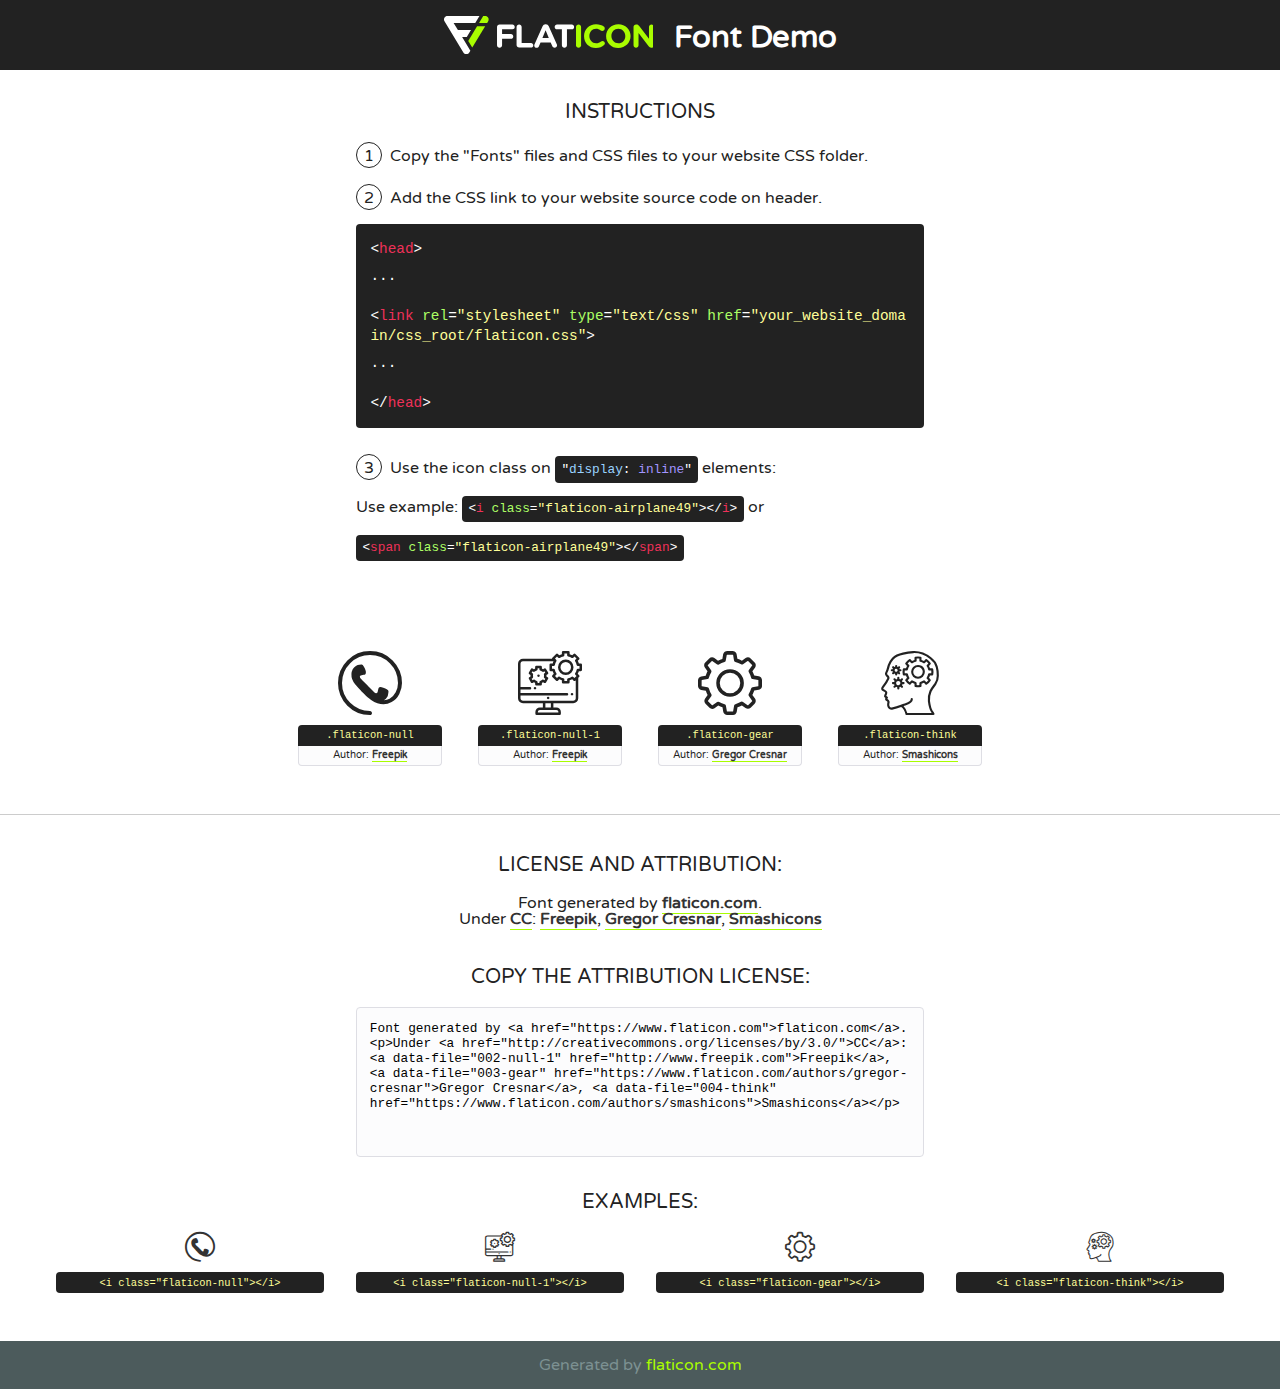
<file: static/fonts/flaticon.html>
<!DOCTYPE html>
<!--
  Flaticon icon font: Flaticon
  Creation date: 02/06/2020 05:24
-->
<html>
<!DOCTYPE html>
<html>

<head>
    <title>Flaticon WebFont</title>
    <link href="http://fonts.googleapis.com/css?family=Varela+Round" rel="stylesheet" type="text/css" />
    <link rel="stylesheet" type="text/css" href="flaticon.css">
    <meta charset="UTF-8">
    <style>
    html, body, div, span, applet, object, iframe,
    h1, h2, h3, h4, h5, h6, p, blockquote, pre,
    a, abbr, acronym, address, big, cite, code,
    del, dfn, em, img, ins, kbd, q, s, samp,
    small, strike, strong, sub, sup, tt, var,
    b, u, i, center,
    dl, dt, dd, ol, ul, li,
    fieldset, form, label, legend,
    table, caption, tbody, tfoot, thead, tr, th, td,
    article, aside, canvas, details, embed, 
    figure, figcaption, footer, header, hgroup, 
    menu, nav, output, ruby, section, summary,
    time, mark, audio, video {
        margin: 0;
        padding: 0;
        border: 0;
        font-size: 100%;
        font: inherit;
        vertical-align: baseline;
    }
    /* HTML5 display-role reset for older browsers */
    article, aside, details, figcaption, figure, 
    footer, header, hgroup, menu, nav, section {
        display: block;
    }
    body {
        line-height: 1;
    }
    ol, ul {
        list-style: none;
    }
    blockquote, q {
        quotes: none;
    }
    blockquote:before, blockquote:after,
    q:before, q:after {
        content: '';
        content: none;
    }
    table {
        border-collapse: collapse;
        border-spacing: 0;
    }
    body {
        font-family: 'Varela Round', Helvetica, Arial, sans-serif;
        font-size: 16px;
        color: #222;
    }
    a {
        color: #333;
        border-bottom: 1px solid #a9fd00;
        font-weight: bold;
        text-decoration: none;
    }
    * {
        -moz-box-sizing: border-box;
        -webkit-box-sizing: border-box;
        box-sizing: border-box;
        margin: 0;
        padding: 0;
    }
    [class^="flaticon-"]:before, [class*=" flaticon-"]:before, [class^="flaticon-"]:after, [class*=" flaticon-"]:after {
        font-family: Flaticon;
        font-size: 30px;
        font-style: normal;
        margin-left: 20px;
        color: #333;
    }
    .wrapper {
        max-width: 600px;
        margin: auto;
        padding: 0 1em;
    }
    .title {
        font-size: 1.25em;
        text-align: center;
        margin-bottom: 1em;
        text-transform: uppercase;
    }
    header {
        text-align: center;
        background-color: #222;
        color: #fff;
        padding: 1em;
    }
    header .logo {
        width: 210px;
        height: 38px;
        display: inline-block;
        vertical-align: middle;
        margin-right: 1em;
        border: none;
    }
    header strong {
        font-size: 1.95em;
        font-weight: bold;
        vertical-align: middle;
        margin-top: 5px;
        display: inline-block;
    }
    .demo {
        margin: 2em auto;
        line-height: 1.25em;
    }
    .demo ul li {
        margin-bottom: 1em;
    }
    .demo ul li .num {
        color: #222;
        border-radius: 20px;
        display: inline-block;
        width: 26px;
        padding: 3px;
        height: 26px;
        text-align: center;
        margin-right: 0.5em;
        border: 1px solid #222;
    }
    .demo ul li code {
        background-color: #222;
        border-radius: 4px;
        padding: 0.25em 0.5em;
        display: inline-block;
        color: #fff;
        font-family: Consolas,Monaco,Lucida Console,Liberation Mono,DejaVu Sans Mono,Bitstream Vera Sans Mono,Courier New, monospace;
        font-weight: lighter;
        margin-top: 1em;
        font-size: 0.8em;
        word-break: break-all;
    }
    .demo ul li code.big {
        padding: 1em;
        font-size: 0.9em;
    }
    .demo ul li code .red {
        color: #EF3159;
    }
    .demo ul li code .green {
        color: #ACFF65;
    }
    .demo ul li code .yellow {
        color: #FFFF99;
    }
    .demo ul li code .blue {
        color: #99D3FF;
    }
    .demo ul li code .purple {
        color: #A295FF;
    }
    .demo ul li code .dots {
        margin-top: 0.5em;
        display: block;
    }
    #glyphs {
        border-bottom: 1px solid #ccc;
        padding: 2em 0;
        text-align: center;
    }
    .glyph {
        display: inline-block;
        width: 9em;
        margin: 1em;
        text-align: center;
        vertical-align: top;
        background: #FFF;
    }
    .glyph .glyph-icon {
        padding: 10px;
        display: block;
        font-family:"Flaticon";
        font-size: 64px;
        line-height: 1;
    }
    .glyph .glyph-icon:before {
        font-size: 64px;
        color: #222;
        margin-left: 0;
    }
    .class-name {
        font-size: 0.65em;
        background-color: #222;
        color: #fff;
        border-radius: 4px 4px 0 0;
        padding: 0.5em;
        color: #FFFF99;
        font-family: Consolas,Monaco,Lucida Console,Liberation Mono,DejaVu Sans Mono,Bitstream Vera Sans Mono,Courier New, monospace;
    }
    .author-name {
        font-size: 0.6em;
        background-color: #fcfcfd;
        border: 1px solid #DEDEE4;
        border-top: 0;
        border-radius: 0 0 4px 4px;
        padding: 0.5em;
    }
    .class-name:last-child {
        font-size: 10px;
        color:#888;
    }
    .class-name:last-child a {
        font-size: 10px;
        color:#555;
    }
    .class-name:last-child a:hover {
        color:#a9fd00;
    }
    .glyph > input {
        display: block;
        width: 100px;
        margin: 5px auto;
        text-align: center;
        font-size: 12px;
        cursor: text;
    }
    .glyph > input.icon-input {
        font-family:"Flaticon";
        font-size: 16px;
        margin-bottom: 10px;
    }
    .attribution .title {
        margin-top: 2em;
    }
    .attribution textarea {
        background-color: #fcfcfd;
        padding: 1em;
        border: none;
        box-shadow: none;
        border: 1px solid #DEDEE4;
        border-radius: 4px;
        resize: none;
        width: 100%;
        height: 150px;
        font-size: 0.8em;
        font-family: Consolas,Monaco,Lucida Console,Liberation Mono,DejaVu Sans Mono,Bitstream Vera Sans Mono,Courier New, monospace;
        -webkit-appearance: none;
    }
    .iconsuse {
        margin: 2em auto;
        text-align: center;
        max-width: 1200px;
    }
    .iconsuse:after {
        content: '';
        display: table;
        clear: both;
    }
    .iconsuse .image {
        float: left;
        width: 25%;
        padding: 0 1em;
    }
    .iconsuse .image p {
        margin-bottom: 1em;
    }
    .iconsuse .image span {
        display: block;
        font-size: 0.65em;
        background-color: #222;
        color: #fff;
        border-radius: 4px;
        padding: 0.5em;
        color: #FFFF99;
        margin-top: 1em;
        font-family: Consolas,Monaco,Lucida Console,Liberation Mono,DejaVu Sans Mono,Bitstream Vera Sans Mono,Courier New, monospace;
    }
    #footer {
        text-align: center;
        background-color: #4C5B5C;
        color: #7c9192;
        padding: 1em;
    }
    #footer a {
        border: none;
        color: #a9fd00;
        font-weight: normal;
    }
    @media (max-width: 960px) {
        .iconsuse .image {
            width: 50%;
        }
    }
    @media (max-width: 560px) {
        .iconsuse .image {
            width: 100%;
        }
    }
    </style>
</head>

<body class="characters-off">

    <header>
        <a href="https://www.flaticon.com" target="_blank" class="logo">
            <svg version="1.1" xmlns="http://www.w3.org/2000/svg" xmlns:xlink="http://www.w3.org/1999/xlink" xmlns:a="http://ns.adobe.com/AdobeSVGViewerExtensions/3.0/" viewBox="0 0 560.875 102.036" enable-background="new 0 0 560.875 102.036" xml:space="preserve">
                <defs>
                </defs>
                <g>
                    <g class="letters">
                        <path fill="#ffffff" d="M141.596,29.675c0-3.777,2.985-6.767,6.764-6.767h34.438c3.426,0,6.15,2.728,6.15,6.15
                        c0,3.43-2.724,6.149-6.15,6.149h-27.674v13.091h23.719c3.429,0,6.151,2.724,6.151,6.15c0,3.43-2.723,6.149-6.151,6.149h-23.719
                        v17.574c0,3.773-2.986,6.761-6.764,6.761c-3.779,0-6.764-2.989-6.764-6.761V29.675z"></path>
                        <path fill="#ffffff" d="M193.844,29.149c0-3.781,2.985-6.767,6.764-6.767c3.776,0,6.763,2.985,6.763,6.767v42.957h25.039
                        c3.426,0,6.149,2.726,6.149,6.153c0,3.425-2.723,6.15-6.149,6.15h-31.802c-3.779,0-6.764-2.986-6.764-6.768V29.149z"></path>
                        <path fill="#ffffff" d="M241.891,75.71l21.438-48.407c1.492-3.341,4.215-5.357,7.906-5.357h0.792
                        c3.686,0,6.323,2.017,7.815,5.357l21.439,48.407c0.436,0.967,0.701,1.845,0.701,2.723c0,3.602-2.809,6.501-6.414,6.501
                        c-3.161,0-5.269-1.845-6.499-4.655l-4.132-9.661h-27.059l-4.301,10.102c-1.144,2.631-3.426,4.214-6.237,4.214
                        c-3.517,0-6.24-2.81-6.24-6.325C241.1,77.64,241.451,76.677,241.891,75.71z M279.932,58.666l-8.521-20.297l-8.526,20.297H279.932
                        z"></path>
                        <path fill="#ffffff" d="M314.864,35.387H301.86c-3.429,0-6.239-2.813-6.239-6.238c0-3.429,2.811-6.24,6.239-6.24h39.533
                        c3.426,0,6.237,2.811,6.237,6.24c0,3.425-2.811,6.238-6.237,6.238h-13.001v42.785c0,3.773-2.99,6.761-6.764,6.761
                        c-3.779,0-6.764-2.989-6.764-6.761V35.387z"></path>
                        <path fill="#A9FD00" d="M352.615,29.149c0-3.781,2.985-6.767,6.767-6.767c3.774,0,6.761,2.985,6.761,6.767v49.024
                        c0,3.773-2.987,6.761-6.761,6.761c-3.781,0-6.767-2.989-6.767-6.761V29.149z"></path>
                        <path fill="#A9FD00" d="M374.132,53.836v-0.179c0-17.481,13.178-31.801,32.065-31.801c9.22,0,15.459,2.458,20.557,6.238
                        c1.402,1.054,2.637,2.985,2.637,5.357c0,3.692-2.985,6.59-6.681,6.59c-1.845,0-3.071-0.702-4.044-1.319
                        c-3.776-2.813-7.729-4.393-12.562-4.393c-10.364,0-17.831,8.611-17.831,19.154v0.173c0,10.542,7.291,19.329,17.831,19.329
                        c5.715,0,9.492-1.756,13.359-4.834c1.049-0.874,2.458-1.491,4.039-1.491c3.429,0,6.325,2.813,6.325,6.236
                        c0,2.106-1.056,3.78-2.282,4.834c-5.539,4.834-12.036,7.733-21.878,7.733C387.572,85.464,374.132,71.493,374.132,53.836z"></path>
                        <path fill="#A9FD00" d="M433.009,53.836v-0.179c0-17.481,13.79-31.801,32.766-31.801c18.981,0,32.592,14.143,32.592,31.628v0.173
                        c0,17.483-13.785,31.807-32.769,31.807C446.625,85.464,433.009,71.32,433.009,53.836z M484.224,53.836v-0.179
                        c0-10.539-7.725-19.326-18.626-19.326c-10.893,0-18.449,8.611-18.449,19.154v0.173c0,10.542,7.73,19.329,18.626,19.329
                        C476.676,72.986,484.224,64.378,484.224,53.836z"></path>
                        <path fill="#A9FD00" d="M506.233,29.321c0-3.774,2.99-6.763,6.767-6.763h1.401c3.252,0,5.183,1.583,7.029,3.953l26.093,34.265
                        V29.059c0-3.692,2.99-6.677,6.681-6.677c3.683,0,6.671,2.985,6.671,6.677v48.934c0,3.78-2.987,6.765-6.764,6.765h-0.436
                        c-3.257,0-5.188-1.581-7.034-3.953l-27.056-35.492v32.944c0,3.687-2.985,6.676-6.678,6.676c-3.683,0-6.673-2.989-6.673-6.676
                        V29.321z"></path>
                    </g>
                    <g class="insignia">
                        <path fill="#ffffff" d="M48.372,56.137h12.517l11.156-18.537H37.186L25.688,18.539h57.825L94.668,0H9.271
                        C5.925,0,2.842,1.801,1.198,4.716c-1.644,2.907-1.593,6.482,0.134,9.343l50.38,83.501c1.678,2.781,4.689,4.476,7.938,4.476
                        c3.246,0,6.257-1.695,7.935-4.476l2.898-4.804L48.372,56.137z"></path>
                        <g class="i">
                            <path fill="#A9FD00" d="M93.575,18.539h0.031v0.004l21.652,0.004l2.705-4.488c1.727-2.861,1.778-6.436,0.133-9.343
                            C116.454,1.801,113.371,0,110.026,0h-5.294L93.575,18.539z"></path>
                            <polygon fill="#A9FD00" points="88.291,27.356 64.725,66.486 75.519,84.404 109.942,27.356"></polygon>
                        </g>
                    </g>
                </g>
            </svg>
        </a>
        <strong>Font Demo</strong>
    </header>


    <section class="demo wrapper">

        <p class="title">Instructions</p>

        <ul>
            <li>
                <span class="num">1</span>Copy the "Fonts" files and CSS files to your website CSS folder.
            </li>
            <li>
                <span class="num">2</span>Add the CSS link to your website source code on header.
                <code class="big">
                    &lt;<span class="red">head</span>&gt;
                    <br/><span class="dots">...</span>
                    <br/>&lt;<span class="red">link</span> <span class="green">rel</span>=<span class="yellow">"stylesheet"</span> <span class="green">type</span>=<span class="yellow">"text/css"</span> <span class="green">href</span>=<span class="yellow">"your_website_domain/css_root/flaticon.css"</span>&gt;
                    <br/><span class="dots">...</span>
                    <br/>&lt;/<span class="red">head</span>&gt;
                </code>
            </li>

            <li>
                <p>
                    <span class="num">3</span>Use the icon class on <code>"<span class="blue">display</span>:<span class="purple"> inline</span>"</code> elements:
                    <br />
                    Use example: <code>&lt;<span class="red">i</span> <span class="green">class</span>=<span class="yellow">&quot;flaticon-airplane49&quot;</span>&gt;&lt;/<span class="red">i</span>&gt;</code> or <code>&lt;<span class="red">span</span> <span class="green">class</span>=<span class="yellow">&quot;flaticon-airplane49&quot;</span>&gt;&lt;/<span class="red">span</span>&gt;</code>
            </li>
        </ul>

    </section>




   <section id="glyphs">          
    
      
        <div class="glyph"><div class="glyph-icon flaticon-null"></div>
            <div class="class-name">.flaticon-null</div>
            <div class="author-name">Author: <a data-file="001-null" href="http://www.freepik.com">Freepik</a> </div> 
        </div>        
        
        <div class="glyph"><div class="glyph-icon flaticon-null-1"></div>
            <div class="class-name">.flaticon-null-1</div>
            <div class="author-name">Author: <a data-file="002-null-1" href="http://www.freepik.com">Freepik</a> </div> 
        </div>        
        
        <div class="glyph"><div class="glyph-icon flaticon-gear"></div>
            <div class="class-name">.flaticon-gear</div>
            <div class="author-name">Author: <a data-file="003-gear" href="https://www.flaticon.com/authors/gregor-cresnar">Gregor Cresnar</a> </div> 
        </div>        
        
        <div class="glyph"><div class="glyph-icon flaticon-think"></div>
            <div class="class-name">.flaticon-think</div>
            <div class="author-name">Author: <a data-file="004-think" href="https://www.flaticon.com/authors/smashicons">Smashicons</a> </div> 
        </div>        
        

    </section>



    <section class="attribution wrapper"   style="text-align:center;">

      <div class="title">License and attribution:</div><div class="attrDiv">Font generated by <a href="https://www.flaticon.com">flaticon.com</a>. <div><p>Under <a href="http://creativecommons.org/licenses/by/3.0/">CC</a>: <a data-file="002-null-1" href="http://www.freepik.com">Freepik</a>, <a data-file="003-gear" href="https://www.flaticon.com/authors/gregor-cresnar">Gregor Cresnar</a>, <a data-file="004-think" href="https://www.flaticon.com/authors/smashicons">Smashicons</a></p>  </div>
      </div>
      <div class="title">Copy the Attribution License:</div>

    <textarea onclick="this.focus();this.select();">Font generated by &lt;a href=&quot;https://www.flaticon.com&quot;&gt;flaticon.com&lt;/a&gt;. <p>Under <a href="http://creativecommons.org/licenses/by/3.0/">CC</a>: <a data-file="002-null-1" href="http://www.freepik.com">Freepik</a>, <a data-file="003-gear" href="https://www.flaticon.com/authors/gregor-cresnar">Gregor Cresnar</a>, <a data-file="004-think" href="https://www.flaticon.com/authors/smashicons">Smashicons</a></p>  
     </textarea>

    </section>

    <section class="iconsuse">

          <div class="title">Examples:</div>            
             
            <div class="image">
                <p>
                    <i class="glyph-icon flaticon-null"></i> 
                    <span>&lt;i class=&quot;flaticon-null&quot;&gt;&lt;/i&gt;</span>
                </p>
            </div>
            
            <div class="image">
                <p>
                    <i class="glyph-icon flaticon-null-1"></i> 
                    <span>&lt;i class=&quot;flaticon-null-1&quot;&gt;&lt;/i&gt;</span>
                </p>
            </div>
            
            <div class="image">
                <p>
                    <i class="glyph-icon flaticon-gear"></i> 
                    <span>&lt;i class=&quot;flaticon-gear&quot;&gt;&lt;/i&gt;</span>
                </p>
            </div>
            
            <div class="image">
                <p>
                    <i class="glyph-icon flaticon-think"></i> 
                    <span>&lt;i class=&quot;flaticon-think&quot;&gt;&lt;/i&gt;</span>
                </p>
            </div>
                       
        </div>
                            
    </section>

<div id="footer">
    <div>Generated by <a href="https://www.flaticon.com">flaticon.com</a>
    </div>
</div>



</body>
</html>
</file>
<file: static/fonts/flaticon.css>
/*
  	Flaticon icon font: Flaticon
  	Creation date: 02/06/2020 05:24
  	*/

@font-face {
  font-family: "Flaticon";
  src: url("./Flaticon.eot");
  src: url("./Flaticon.eot?#iefix") format("embedded-opentype"),
       url("./Flaticon.woff2") format("woff2"),
       url("./Flaticon.woff") format("woff"),
       url("./Flaticon.ttf") format("truetype"),
       url("./Flaticon.svg#Flaticon") format("svg");
  font-weight: normal;
  font-style: normal;
}

@media screen and (-webkit-min-device-pixel-ratio:0) {
  @font-face {
    font-family: "Flaticon";
    src: url("./Flaticon.svg#Flaticon") format("svg");
  }
}

[class^="flaticon-"]:before, [class*=" flaticon-"]:before,
[class^="flaticon-"]:after, [class*=" flaticon-"]:after {   
  font-family: Flaticon;
        font-size: 20px;
font-style: normal;
margin-left: 20px;
}

.flaticon-null:before { content: "\f100"; }
.flaticon-null-1:before { content: "\f101"; }
.flaticon-gear:before { content: "\f102"; }
.flaticon-think:before { content: "\f103"; }
</file>
